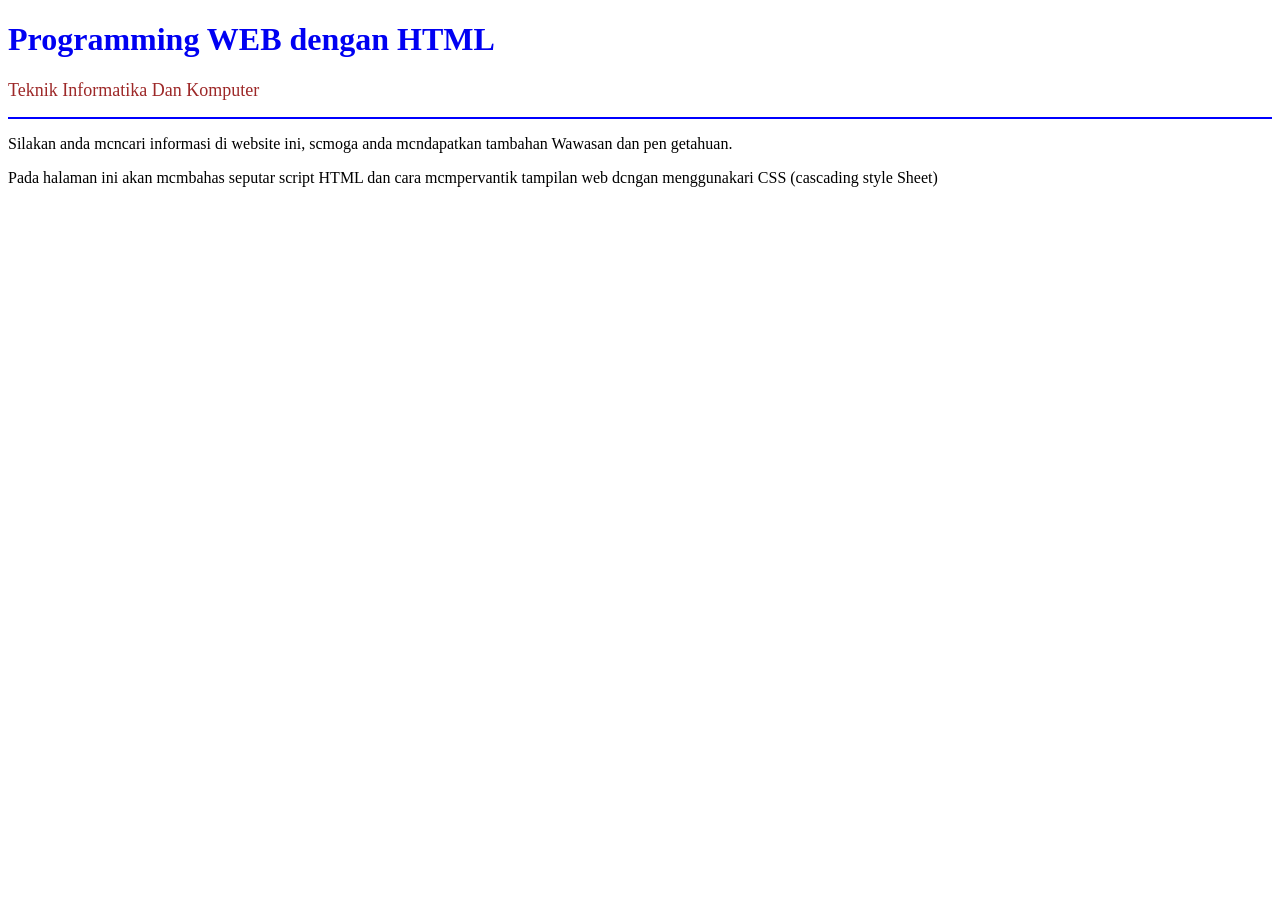
<file: FrameSetWithCSS/Page/index.html>
<!DOCTYPE html>
<html lang="en">
<head>
    <meta charset="UTF-8">
    <meta name="viewport" content="width=device-width, initial-scale=1.0">
    <title>Document</title>
</head>
<body>
    <h1>
        <font color="#0000f2">Programming WEB dengan HTML</font>
    </h1>
    <p>
    <font color="#9d2828" font="TimesNewRoman" size="4">
        <bold>
            Teknik Informatika Dan Komputer
        </bold>
    </font>
</p>
    <hr color="blue">
    <p>Silakan anda mcncari informasi di website ini, scmoga anda mcndapatkan tambahan Wawasan dan
pen getahuan.</p>

        <p>Pada halaman ini akan mcmbahas seputar script HTML dan cara mcmpervantik tampilan web dcngan
menggunakari CSS (cascading style Sheet)</p>
</body>
</html>
</file>
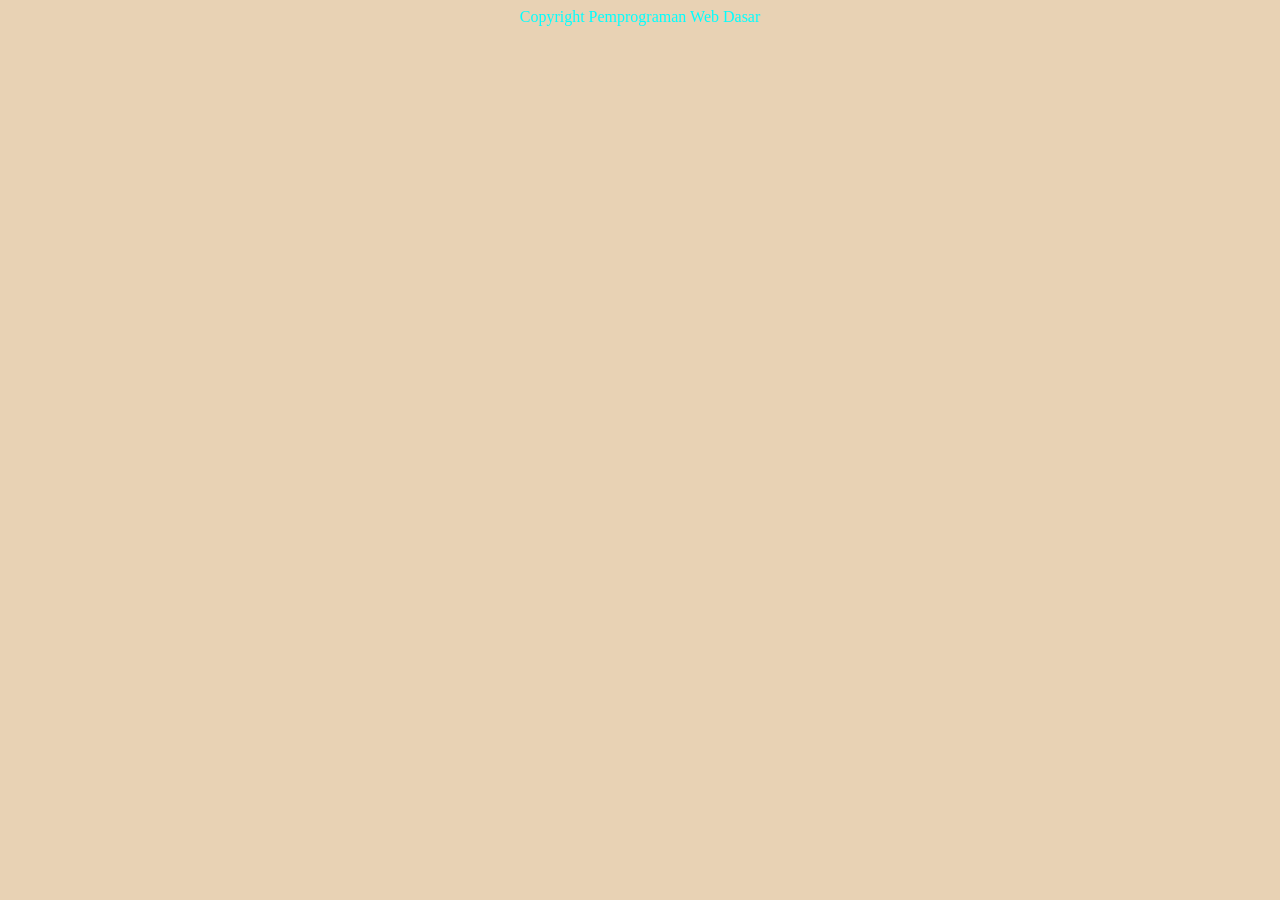
<file: FrameSetWithCSS/footer.html>
<!DOCTYPE html>
<html lang="en">
<head>
    <meta charset="UTF-8">
    <meta name="viewport" content="width=device-width, initial-scale=1.0">
    <title>Document</title>
</head>
<body align="center" style="background-color: rgb(232, 210, 180)">
    <h style="color: aqua;animation: backwards;"> Copyright Pemprograman Web Dasar</h>
</body>
</html>
</file>
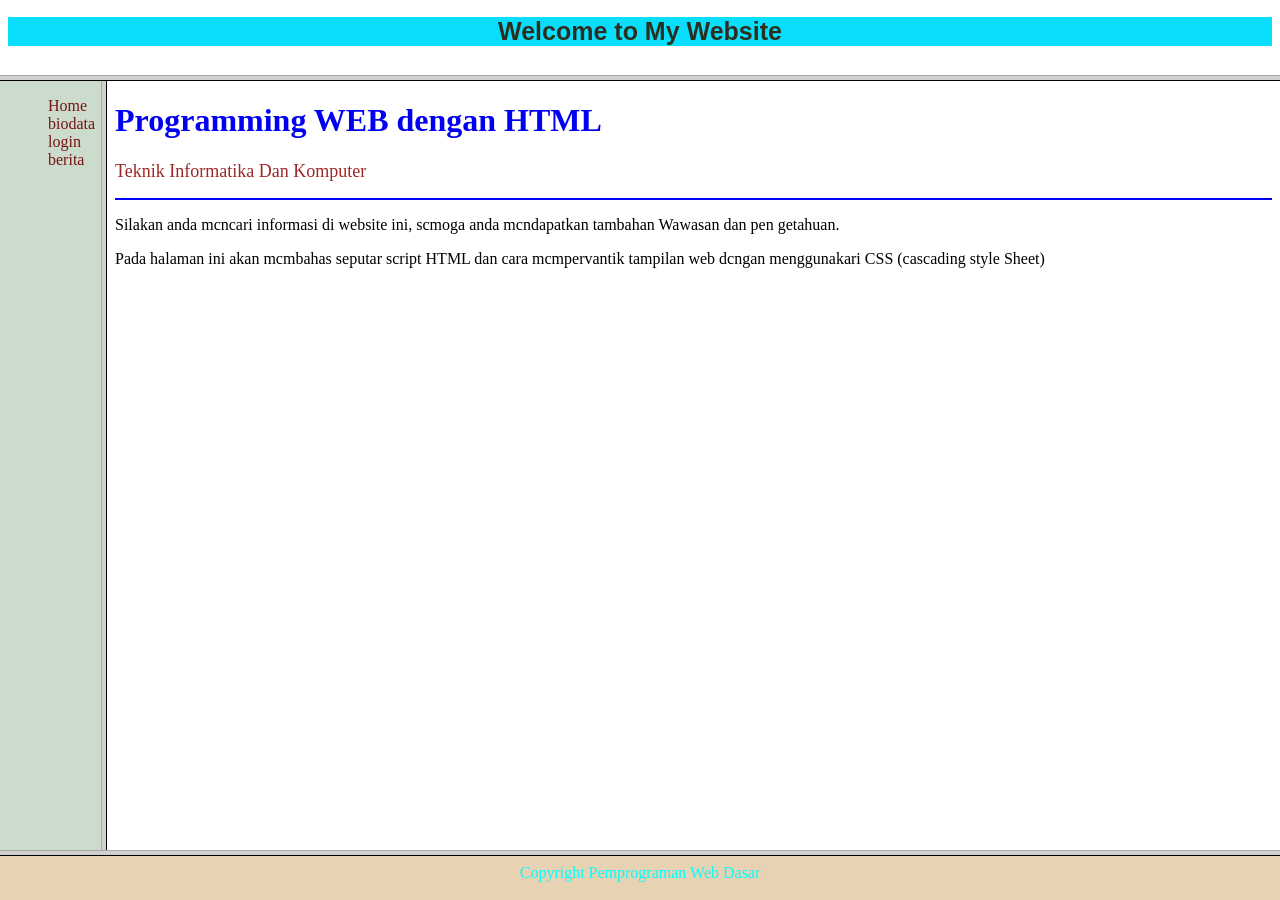
<file: FrameSetWithCSS/Frameset.html>
<!doctype html>
<html lang="en">
  <head>
    <meta charset="UTF-8" />
    <meta name="viewport" content="width=device-width, initial-scale=1.0" />
    <title>frameset</title>
  </head>
  <frameset rows="8.5%, *, 5%"> <!-- Buat bagi halaman nya jadi 3 bagian, bagian atas 8.5%, bagian tengah 80% dan bagian bawah 5%-->
    <frame src="Home.html" name="frame1"> <!-- Buat bagian atas nya, dan buat source nya ke Home.html-->
    <frameset cols="8%, *"> <!-- Buat bagi bagian tengah nya jadi 2 bagian, bagian kiri 8% dan bagian kanan sisanya-->
        <frame src="SideBar.html" name="sidebar"> <!-- Buat bagian kiri nya, dan buat source nya ke SideBar.html-->
        <frame src="Page/index.html" name="content"> <!-- Buat bagian kanan nya, dan buat source nya ke index.html-->
    </frameset>
     <frame src="footer.html" name="footer"></frame> <!-- Buat bagian bawah nya, dan buat source nya ke footer.html-->
  </frameset>
  <body>
  </body>
</html>
</file>
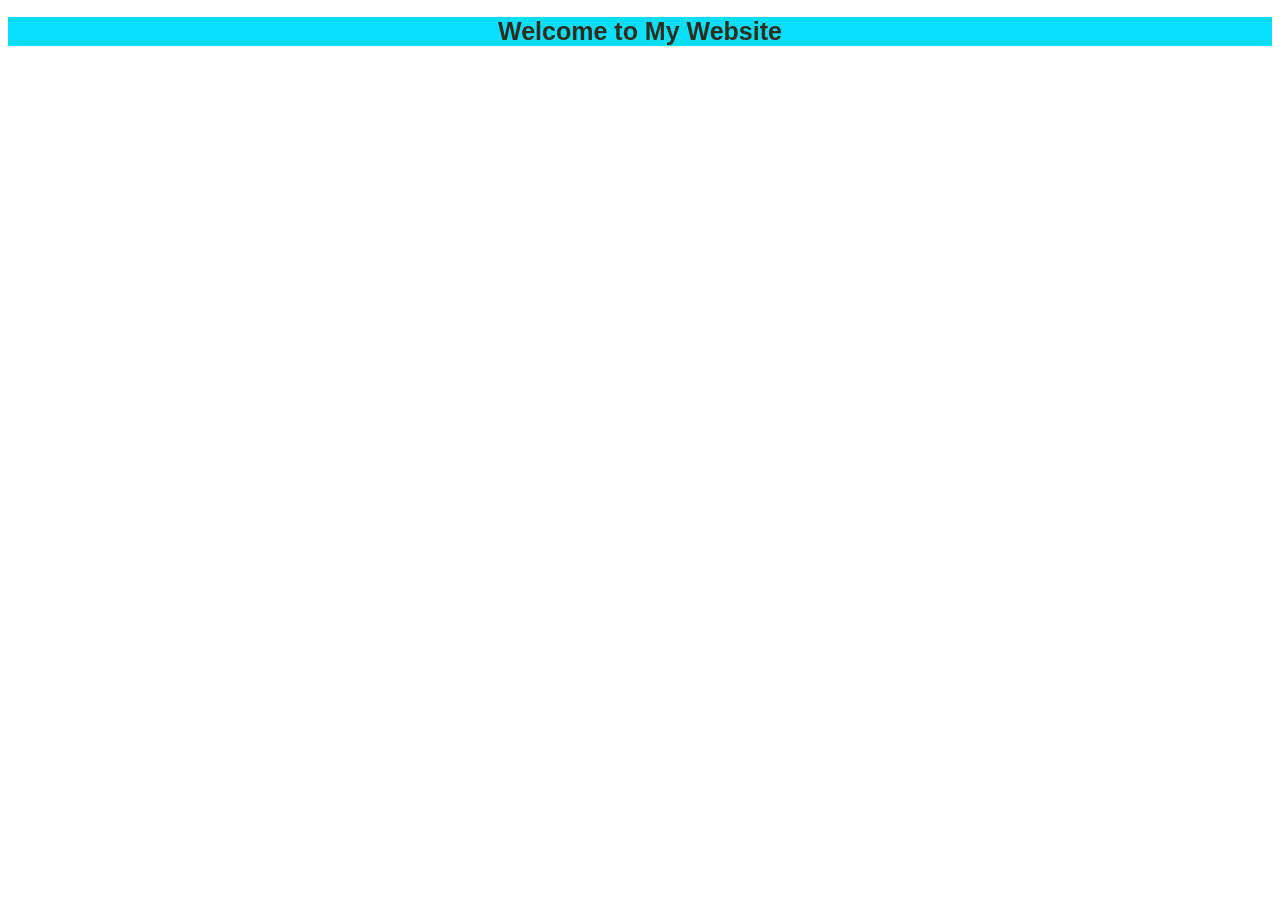
<file: FrameSetWithCSS/Home.html>
<!DOCTYPE html>
<html lang="en">
<head>
    <meta charset="UTF-8">
    <meta name="viewport" content="width=device-width, initial-scale=1.0">
    <title>Document</title>
    
    <style>
        .Center {
            text-align: center;
            font-size: 25px;
            font-family: Arial, Helvetica, sans-serif;
            color: rgb(46, 46, 29);
            background: #0adeff;
        }
    </style>

</head>
<body >
    <h1 class="Center">Welcome to My Website</h1>
</body>
</html>
</file>
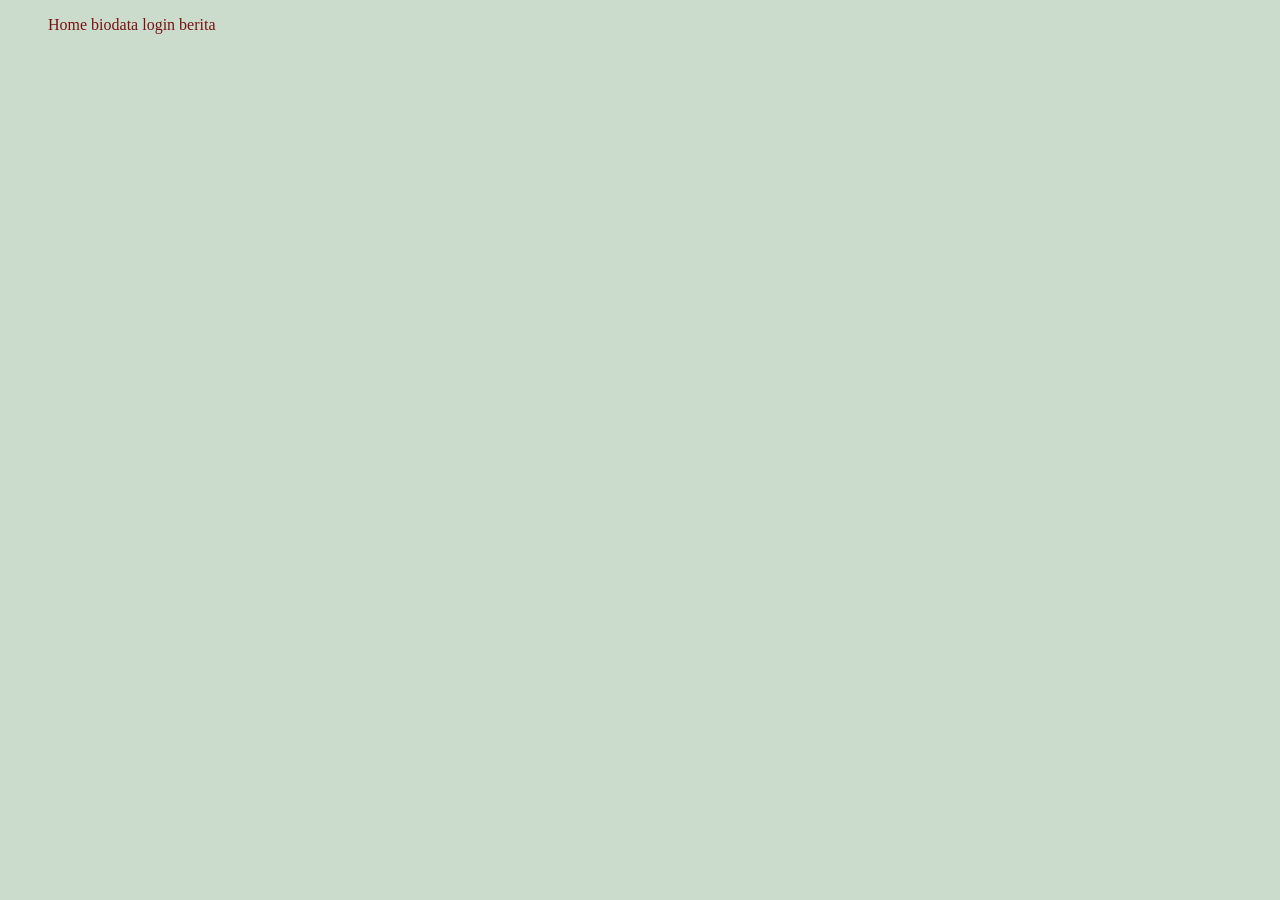
<file: FrameSetWithCSS/SideBar.html>
<!DOCTYPE html>
<html lang="en">
<head>
    <meta charset="UTF-8">
    <meta name="viewport" content="width=device-width, initial-scale=1.0">
    <title>Document</title>

    <link rel="stylesheet" href="style.css">
</head>
<body>
    <ul>
        <li><a href="Page/index.html" target="content">Home</a></li>
        <li><a href="Page/Biodata.html" target="content">biodata</a></li>
        <li><a href="Page/google docs.html" target="content">login</a></li>
        <li><a href="Page/Berita banjir tanah abang.html" target="content">berita</a></li>
    </ul>
</body>
</html>
</file>
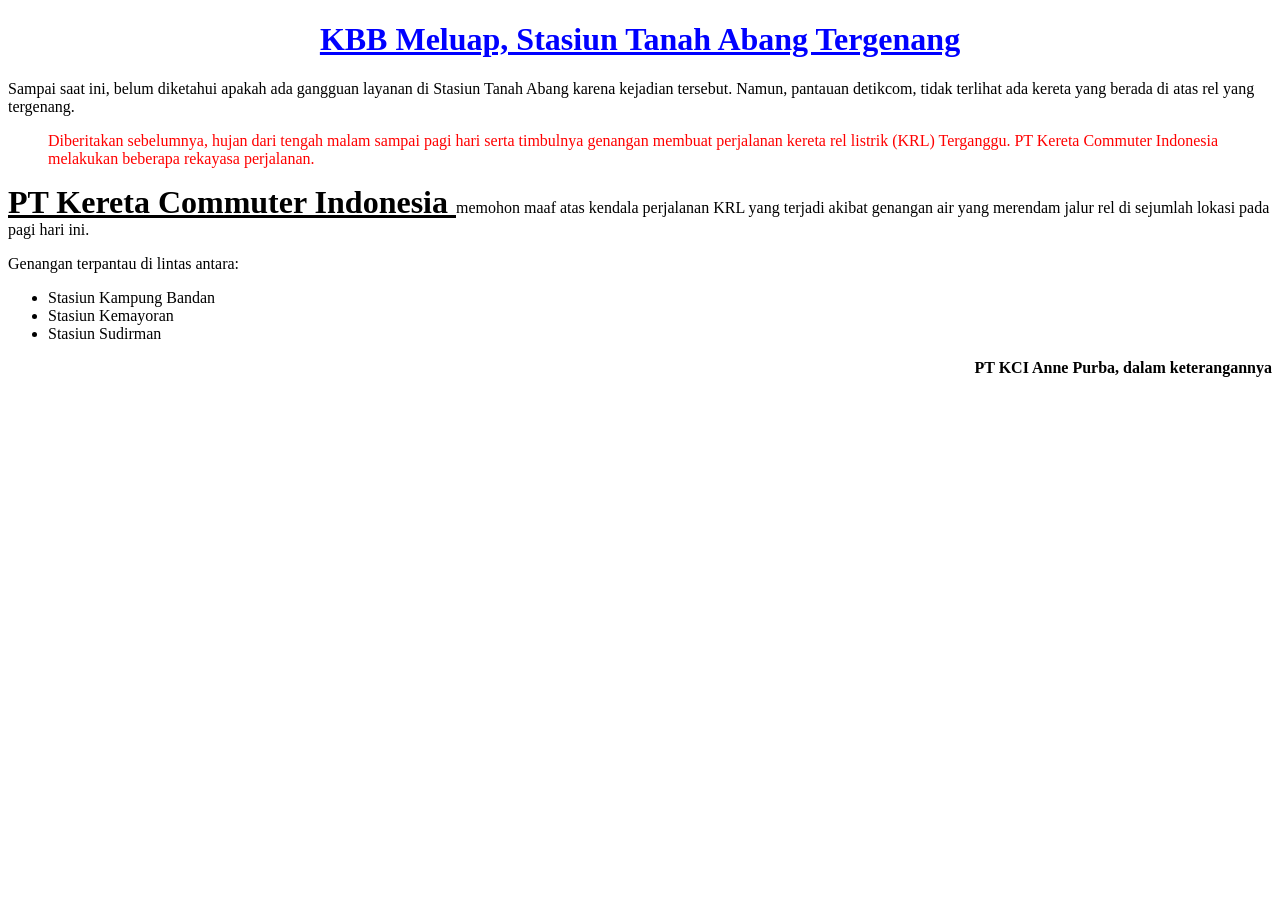
<file: FrameSetWithCSS/Page/Berita banjir tanah abang.html>
<!DOCTYPE html>
<html lang="en">
<head>
    <meta charset="UTF-8">
    <meta name="viewport" content="width=device-width, initial-scale=1.0">
    <title>Berita Banjir Tanah Abang</title>
</head>
<body>
    <h1 align="center"> <!-- Buat ketengahin text nya-->
        <font color="blue"> <!-- Buat jadiin text nya jadi biru nya-->
            <u>  <!-- Buat jadiin text nya underline/garisbawah-->
            KBB Meluap, Stasiun Tanah Abang Tergenang
            </u> <!-- Buat nutup yang jadiin text nya underline/garisbawah-->
        </font> <!-- Buat nutup yang jadiin text nya jadi biru nya-->
    </h1> 

    <p>Sampai saat ini, belum diketahui apakah ada gangguan layanan di Stasiun Tanah Abang karena kejadian tersebut. Namun, pantauan detikcom, tidak terlihat ada kereta yang berada di atas rel yang tergenang.</p>
    
    <blockquote> <!-- Buat text nya jadi di jorokin nya-->
        <font color="red"> <!-- Buat jadiin text nya jadi merah nya-->
            <p>Diberitakan sebelumnya, hujan dari tengah malam sampai pagi hari serta timbulnya genangan membuat perjalanan kereta rel listrik (KRL) Terganggu. PT Kereta Commuter Indonesia melakukan beberapa rekayasa perjalanan.</p>
        </font>
    </blockquote>
    
    <p>
        <font color = "black" size =6> <!-- Buat jadiin text nya hitam dan besarnya 6 nya-->
            <u> <!-- Buat jadiin text nya underline/garisbawah-->
                <b> <!-- Buat nutup yang jadiin text nya bold-->
            PT Kereta Commuter Indonesia 
                </b> <!-- Buat nutup yang jadiin text nya bold-->
            </u> <!-- Buat nutup yang jadiin text nya underline/garisbawah-->
        </font> <!-- Buat nutup yang jadiin text nya hitam dan besarnya 6 nya-->
        
        memohon maaf atas kendala perjalanan KRL yang terjadi akibat genangan air yang merendam jalur rel di sejumlah lokasi pada pagi hari ini.</p>
    
    <p>Genangan terpantau di lintas antara:</p>
    
    <ul> <!-- Buat list nya-->
        <li>Stasiun Kampung Bandan</li> <!-- Buat beneran list nya-->
        <li>Stasiun Kemayoran</li> <!-- Buat beneran list nya-->
        <li>Stasiun Sudirman</li> <!-- Buat beneran list nya-->
    </ul> <!-- Buat tutup list nya-->

    <P align="right"> <!-- Buat kekananin text nya-->
        <b> <!-- Buat bold in text nya-->
            PT KCI Anne Purba, dalam keterangannya
        </b>
    </P>
</body>
</html>
</file>
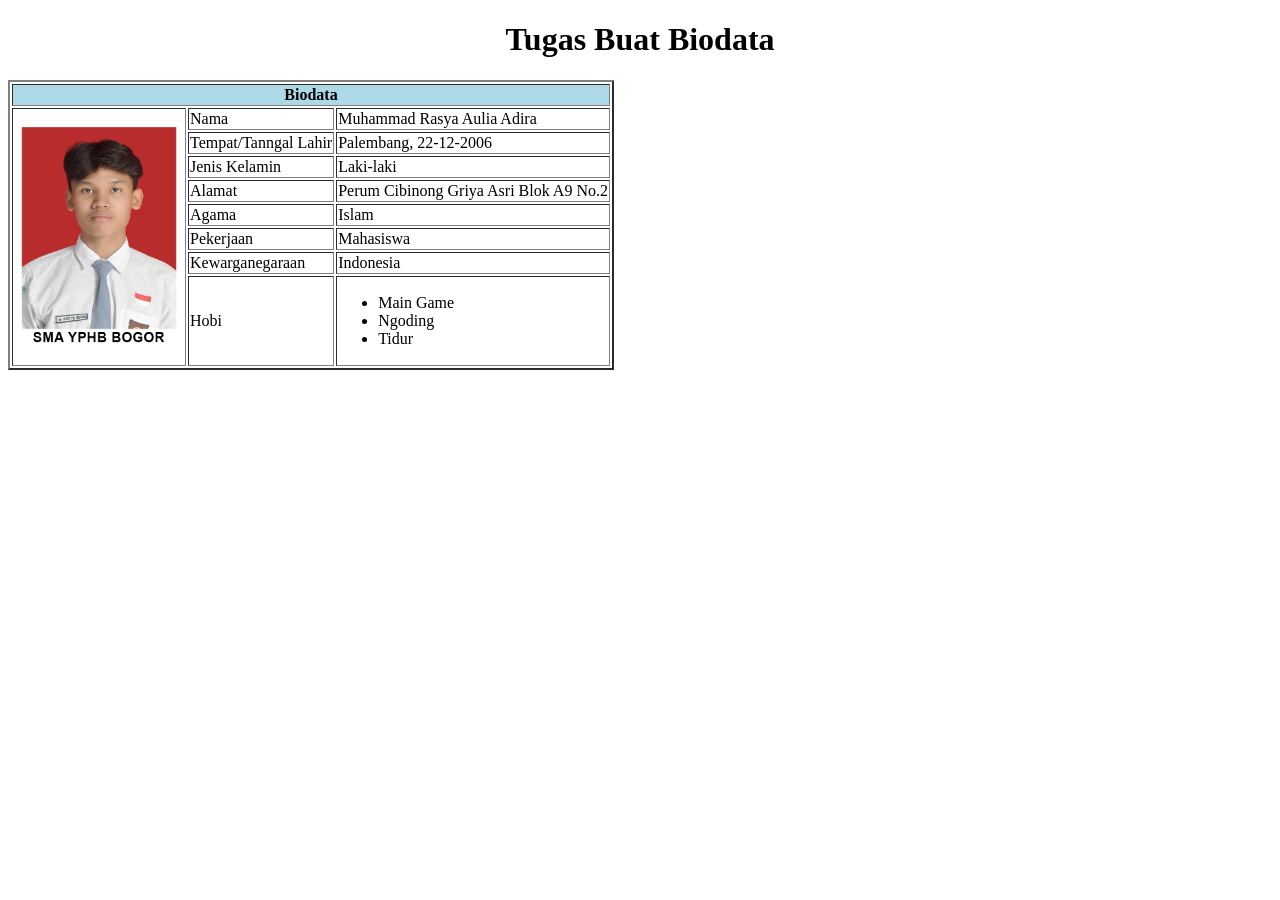
<file: FrameSetWithCSS/Page/Biodata.html>
<!DOCTYPE html>
<html lang="en">
<head>
    <meta charset="UTF-8">
    <meta name="viewport" content="width=device-width, initial-scale=1.0">
    <title>Document</title>
</head>
<body>
    <center> <!-- Buat jadiin text center nya-->
        <h1> Tugas Buat Biodata</h1> 
    </center> <!-- Buat tutup text center-->
    <table border = 2> <!-- Buat border nya jadi 2-->
        <center>
        <tr> <!-- Buat row nya-->
            <th colspan = "3" bgcolor = "lightblue"> 
                Biodata
            </th>
        </tr>
        <tr>
            <th rowspan = "8" bgcolor = "white"> <!-- Buat buat row nya jadi 8, dan buat background color nya jadi putih-->
                <img src="MUHAMMAD RASYA AULIA ADIRA 4x6.jpg" alt="Foto Rasya" width="170" height="230"> <!-- Buat masukin foto nya, dan buat ukuran nya jadi 170x230-->
            </th> <!-- Buat buat row nya jadi 8-->
            <td>Nama</td> <!-- Buat buat kolom nya jadi nama-->
            <td>Muhammad Rasya Aulia Adira</td> <!-- Buat buat kolom nya jadi nama lengkap-->
        </tr> 
        <tr> <!-- Buat buat row nya-->
            <td>Tempat/Tanngal Lahir</td> 
            <td>Palembang, 22-12-2006</td>
        </tr>
        <tr> <!-- Buat buat row nya-->
            <td>Jenis Kelamin</td>
            <td>Laki-laki</td>
        </tr>
        <tr> <!-- Buat buat row nya-->
            <td>Alamat</td>
            <td>Perum Cibinong Griya Asri Blok A9 No.2</td>
        </tr>
        <tr> <!-- Buat buat row nya-->
            <td>Agama</td>
            <td>Islam</td>
        </tr>
        <tr> <!-- Buat buat row nya-->
            <td>Pekerjaan</td>
            <td>Mahasiswa</td>
        </tr>
        <tr> <!-- Buat buat row nya-->
            <td>Kewarganegaraan</td>
            <td>Indonesia</td>
        </tr>
        <tr> <!-- Buat buat row nya-->
            <td>Hobi</td> <!-- Buat buat kolom nya jadi hobi-->
            <td> 
                <ul> <!-- Buat buat list nya-->
                    <li>Main Game</li> 
                    <li>Ngoding</li>
                    <li>Tidur</li>
                </ul> <!-- Buat tutup list nya-->
            </td>
        </tr>
        </center>
    </table>
</body>
</html>
</file>
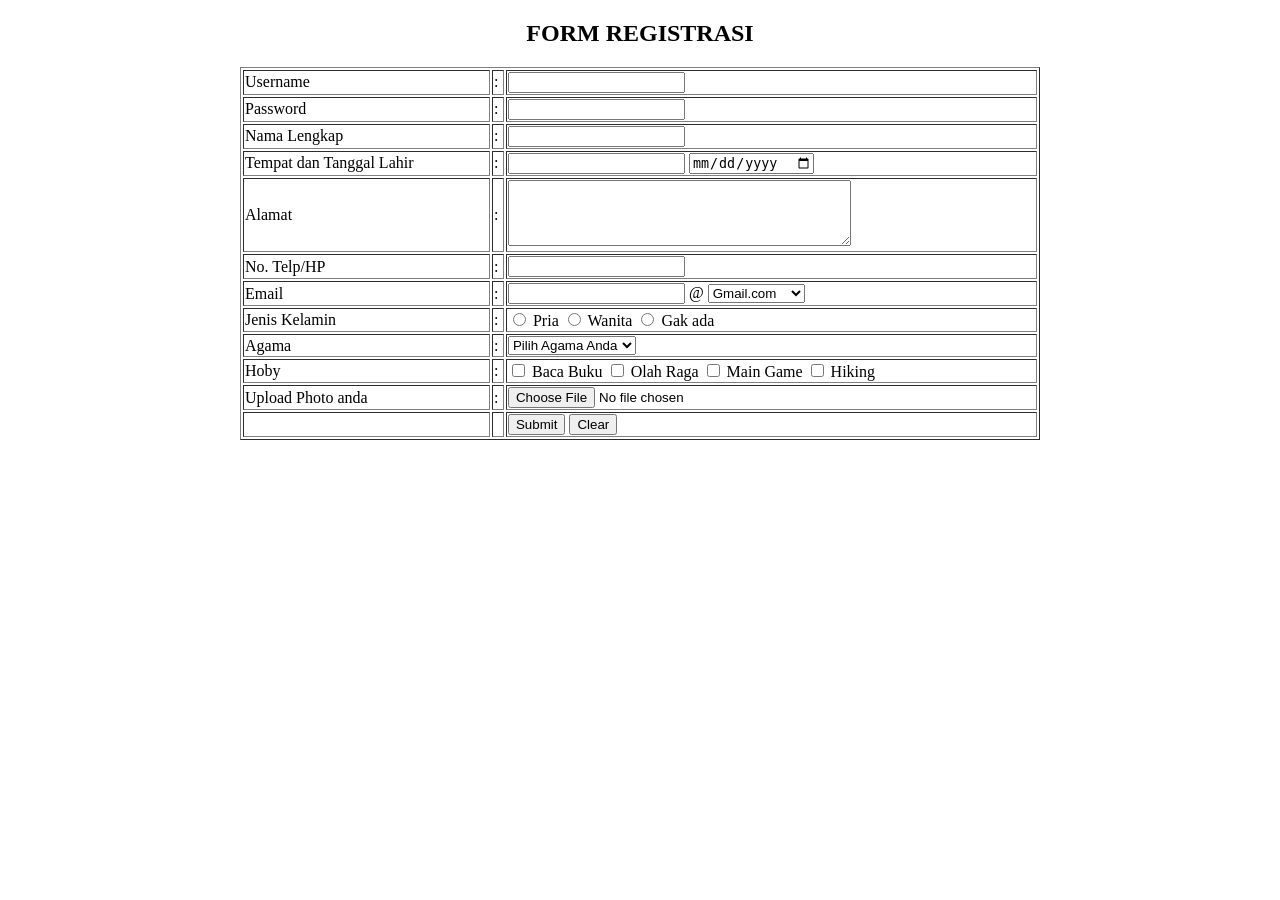
<file: FrameSetWithCSS/Page/google docs.html>
<!DOCTYPE html> <!-- Deklarasi HTML5 -->
<html lang="id"> <!-- Elemen utama HTML dengan bahasa Indonesia -->
<head>
    <meta charset="UTF-8"> <!-- Encoding karakter -->
    <title>Form Registrasi</title> <!-- Judul halaman -->
</head>
<body>

    <h2 align="center">FORM REGISTRASI</h2> <!-- Judul form -->

    <form action = "R:\collage\Semester 2\Pemrograman Web Dasar\Pertemuan 3\Biodata.html"> <!-- Awal form -->
        <table border="1" width="800" align="center"> <!-- Tabel sebagai layout -->

            <tr>
                <td>Username</td> <!-- Label username -->
                <td>:</td>
                <td><input type="text" name="username"></td> <!-- Input teks -->
            </tr>

            <tr>
                <td>Password</td>
                <td>:</td>
                <td><input type="password" name="password"></td> <!-- Input password -->
            </tr>

            <tr>
                <td>Nama Lengkap</td>
                <td>:</td>
                <td><input type="text" name="nama_lengkap"></td>
            </tr>

            <tr>
                <td>Tempat dan Tanggal Lahir</td>
                <td>:</td>
                <td>
                <input type="text" name="nama_lengkap">
                    <input type="date" name="tempat_lahir"> <!-- Tempat lahir -->
                </td>
            </tr>

            <tr>
                <td>Alamat</td>
                <td>:</td>
                <td><textarea name="alamat" rows="4" cols="40"></textarea></td> <!-- Input alamat -->
            </tr>

            <tr>
                <td>No. Telp/HP</td>
                <td>:</td>
                <td><input type="text" name="telp"></td>
            </tr>

            <tr>
                <td>Email</td>
                <td>:</td>
                <td>
                    <input type="text" name="email_user"> @ <!-- Username email -->
                    <select name="email_domain"> <!-- Domain email -->
                        <option>Gmail.com</option>
                        <option>Y.com</option>
                        <option>Outlook.com</option>
                    </select>
                </td
            </tr>

            <tr>
                <td>Jenis Kelamin</td>
                <td>:</td>
                <td>
                    <input type="radio" name="jk" value="pria"> Pria <!-- Radio pria -->
                    <input type="radio" name="jk" value="wanita"> Wanita <!-- Radio wanita -->
                    <input type="radio" name="jk" value="non binary" > Gak ada 
                </td>
            </tr>

            <tr>
                <td>Agama</td>
                <td>:</td>
                <td>
                    <select name="agama"> <!-- Pilih agama -->
                        <option>Pilih Agama Anda</option>
                        <option>Islam</option>
                        <option>Kristen</option>
                        <option>Hindu</option>
                        <option>Buddha</option>
                        <option>Konghucu</option>
                    </select>
                </td>
            </tr>

            <tr>
                <td>Hoby</td>
                <td>:</td>
                <td>
                    <input type="checkbox" name="hoby" value="baca"> Baca Buku <!-- Checkbox -->
                    <input type="checkbox" name="hoby" value="olahraga"> Olah Raga
                    <input type="checkbox" name="hoby" value="game"> Main Game
                    <input type="checkbox" name="hoby" value="hiking"> Hiking
                </td>
            </tr>

            <tr>
                <td>Upload Photo anda</td>
                <td>:</td>
                <td><input type="file" name="foto"></td> <!-- Upload file -->
            </tr>

            <tr>
                <td></td>
                <td></td>
                <td>
                    <input type="submit" value="Submit"> <!-- Tombol kirim -->
                    <input type="reset" value="Clear"> <!-- Tombol reset -->
                </td>
            </tr>

        </table>
    </form> <!-- Akhir form -->

</body>
</html>
</file>
<file: FrameSetWithCSS/style.css>
ul {
    list-style: none;
}

li {
    display: inline;
}

a {
    text-decoration: none;
    color: rgb(118, 20, 20);
}

body {
    background-color: #ccdccc;
    text-align: 10px;
}
</file>
